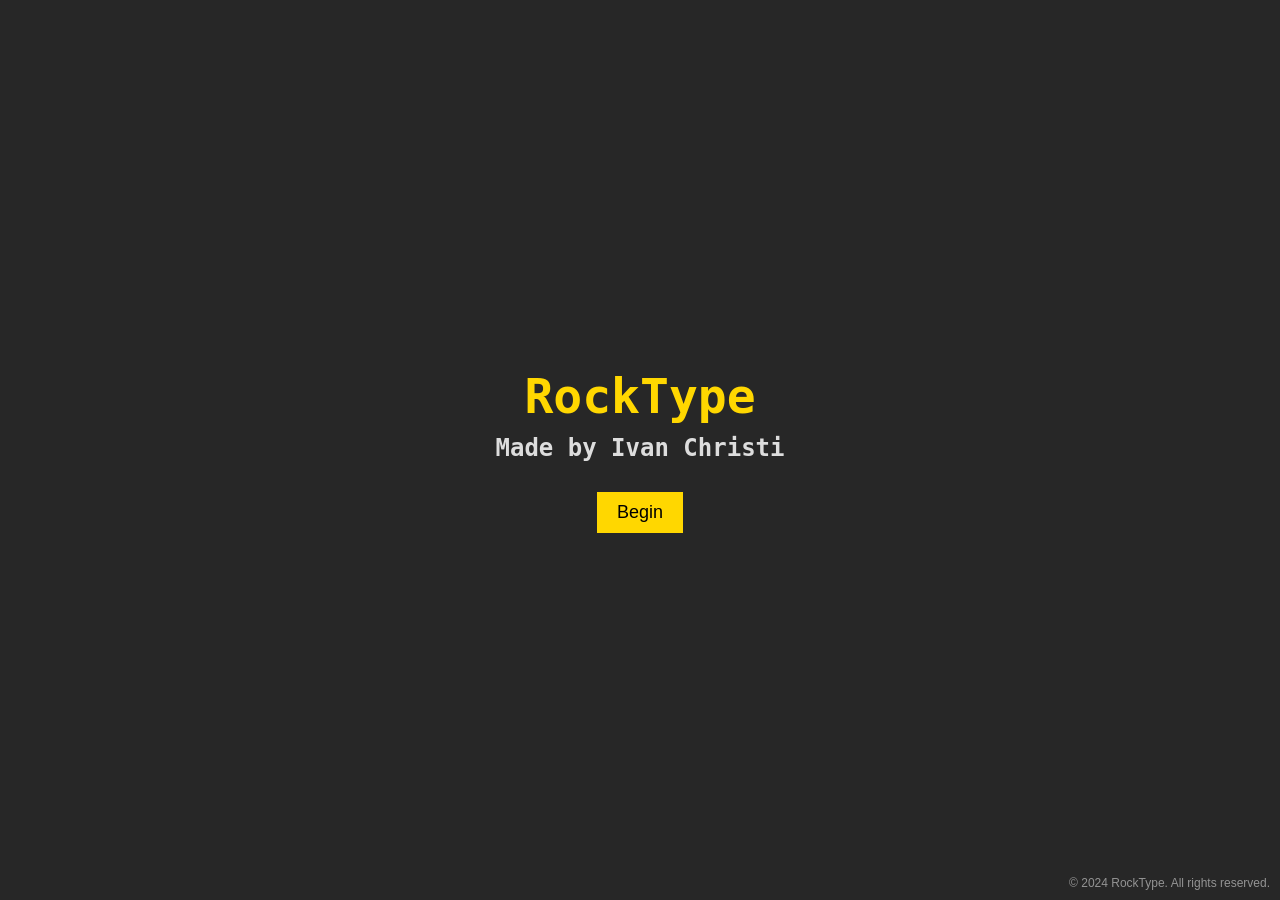
<file: index.html>
<!DOCTYPE html>
<html lang="en">
<head>
    <meta charset="UTF-8">
    <meta name="viewport" content="width=device-width, initial-scale=1.0">
    <title>RockType - Splash</title>
    <link rel="stylesheet" href="splash.css">
</head>
<body>
    <div class="splash-container">
        <h1 class="title">RockType</h1>
        <h2 class="subtitle">Made by Ivan Christi</h2>
        <button class="begin-btn" onclick="location.href='main.html'">Begin</button>
    </div>
    <div class="copyright">
        © 2024 RockType. All rights reserved.
    </div>
    
</body>
</html>
</file>
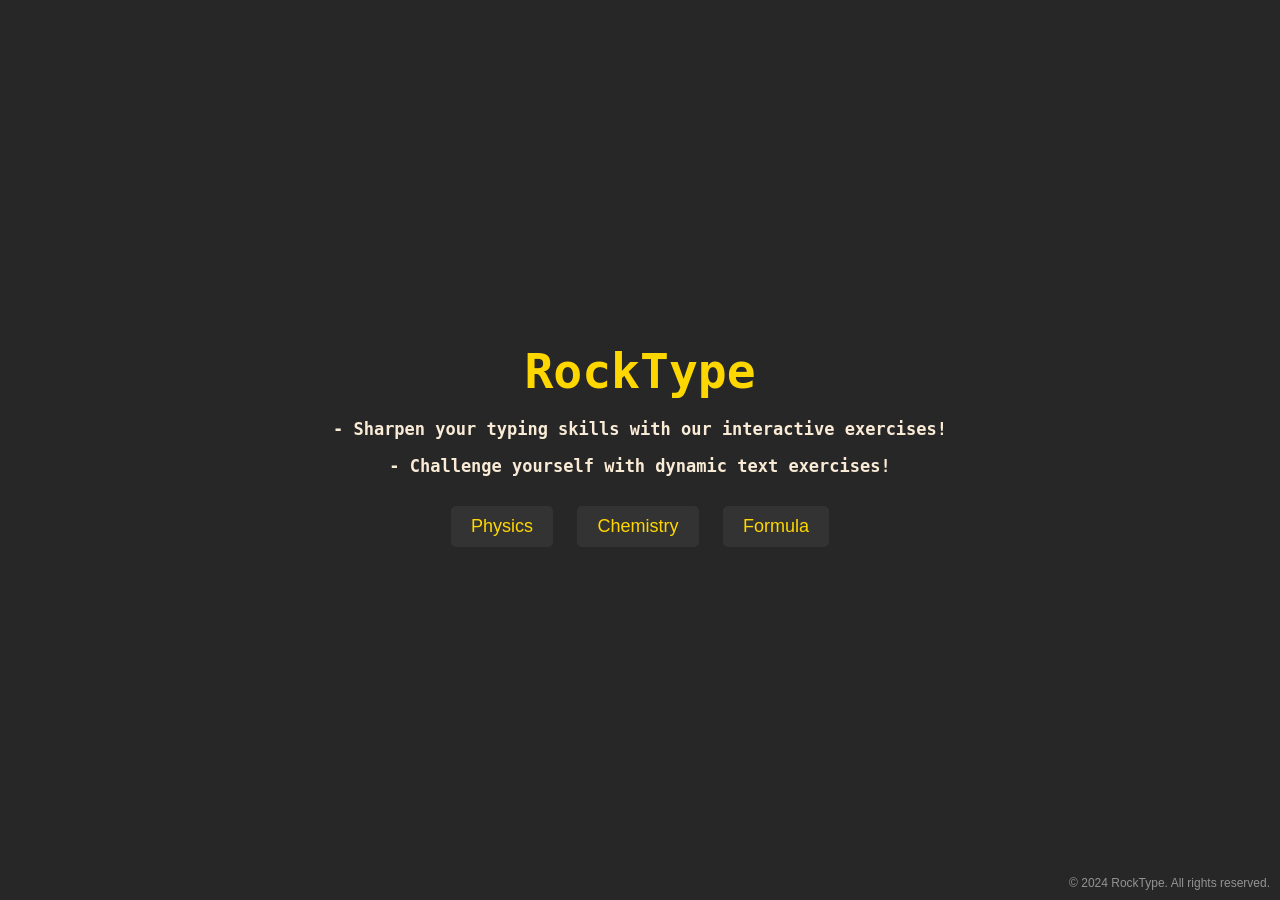
<file: main.html>
<!DOCTYPE html>
<html lang="en">
<head>
    <meta charset="UTF-8">
    <meta name="viewport" content="width=device-width, initial-scale=1.0">
    <title>RockType - Main</title>
    <link rel="stylesheet" href="main.css">
</head>
<body>
    <div class="main-container">
        <a href="index.html">
            <h1 class="title">RockType</h1>
        </a>
        <p class="e1">
            - Sharpen your typing skills with our interactive exercises!
        </p>     
        <p class="e2">
            - Challenge yourself with dynamic text exercises!
        </p>
        <div class="button-container">
            <button class="menu-btn" onclick="location.href='physics/physics.html'">Physics</button>
            <button class="menu-btn" onclick="location.href='chemistry/chemistry.html'">Chemistry</button>
            <button class="menu-btn" onclick="toggleFormulas()">Formula</button>
        </div>
        <div id="formula-buttons" class="formula-buttons hidden">
            <button class="sub-menu-btn" onclick="location.href='physicsformula/physicsf.html'">Physics</button>
            <button class="sub-menu-btn" onclick="location.href='chemistryformula/chemistryf.html'">Chemistry</button>
            <button class="sub-menu-btn" onclick="location.href='mathsformula/mathsf.html'">Maths</button>
        </div>
    </div>
    <div class="copyright">
        © 2024 RockType. All rights reserved.
    </div>

    <script>
        function toggleFormulas() {
            var formulaButtons = document.getElementById("formula-buttons");
            if (formulaButtons.classList.contains("hidden")) {
                formulaButtons.classList.remove("hidden");
                formulaButtons.classList.add("slide-down");
            } else {
                formulaButtons.classList.add("hidden");
                formulaButtons.classList.remove("slide-down");
            }
        }
    </script>
</body>
</html>
</file>
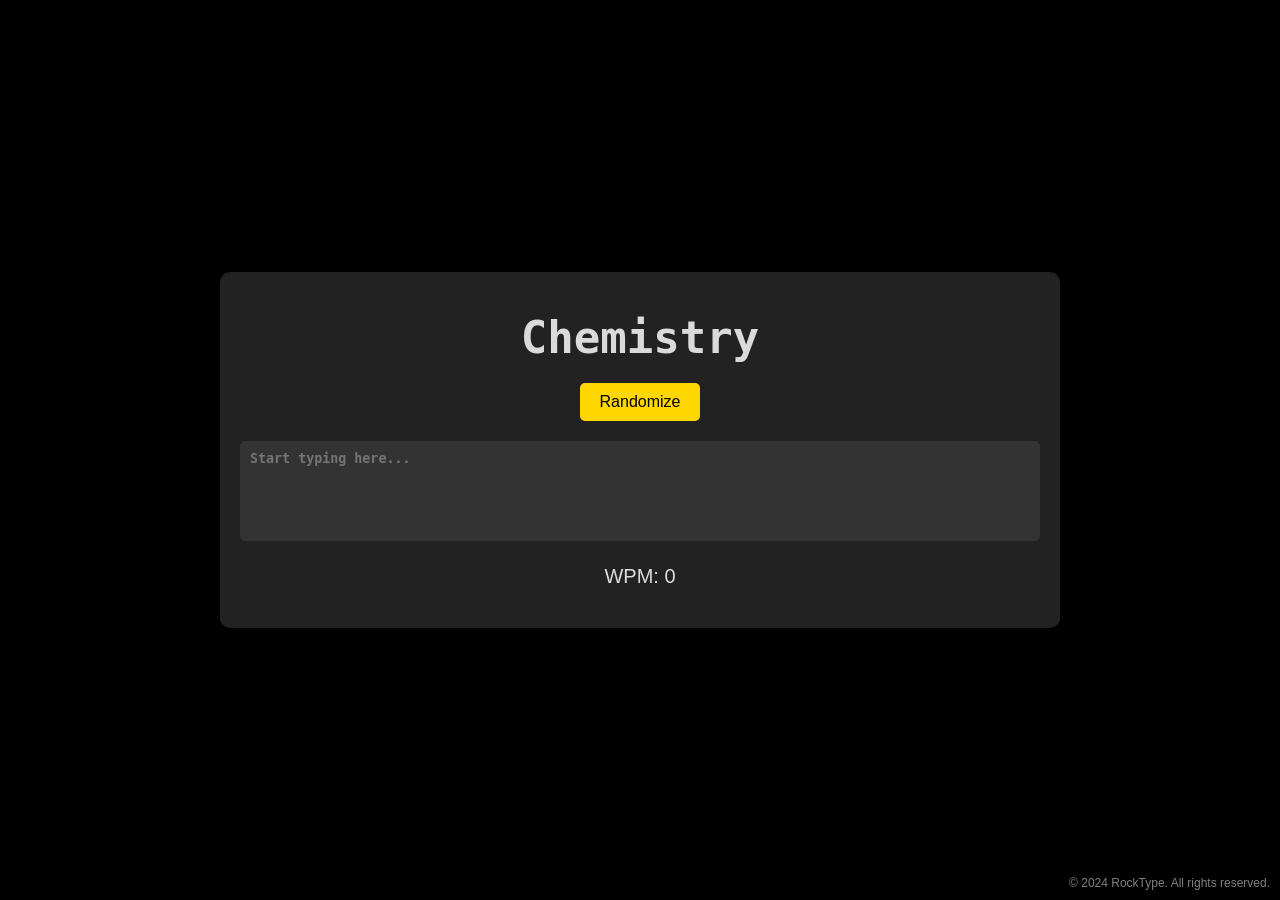
<file: chemistry/chemistry.html>
<!DOCTYPE html>
<html lang="en">
<head>
    <meta charset="UTF-8">
    <meta name="viewport" content="width=device-width, initial-scale=1.0">
    <title>RockType</title>
    <link rel="stylesheet" href="styles.css">
</head>
<body>
    <div class="container">           
        <a href='../main.html'>
            <h1 class="title">Chemistry</h1>  
          </a>   
        <button id="generate-btn">Randomize</button>
        <div class="typing-area">
            <p id="reference-text"></p>
            <textarea id="typing-text" placeholder="Start typing here..."></textarea>
        </div>
        <div class="stats">
            <p id="wpm">WPM: 0</p>
        </div>
    </div>
    <div class="copyright">
        © 2024 RockType. All rights reserved.
    </div>
    <script src="script.js"></script>
</body>
</html>
</file>
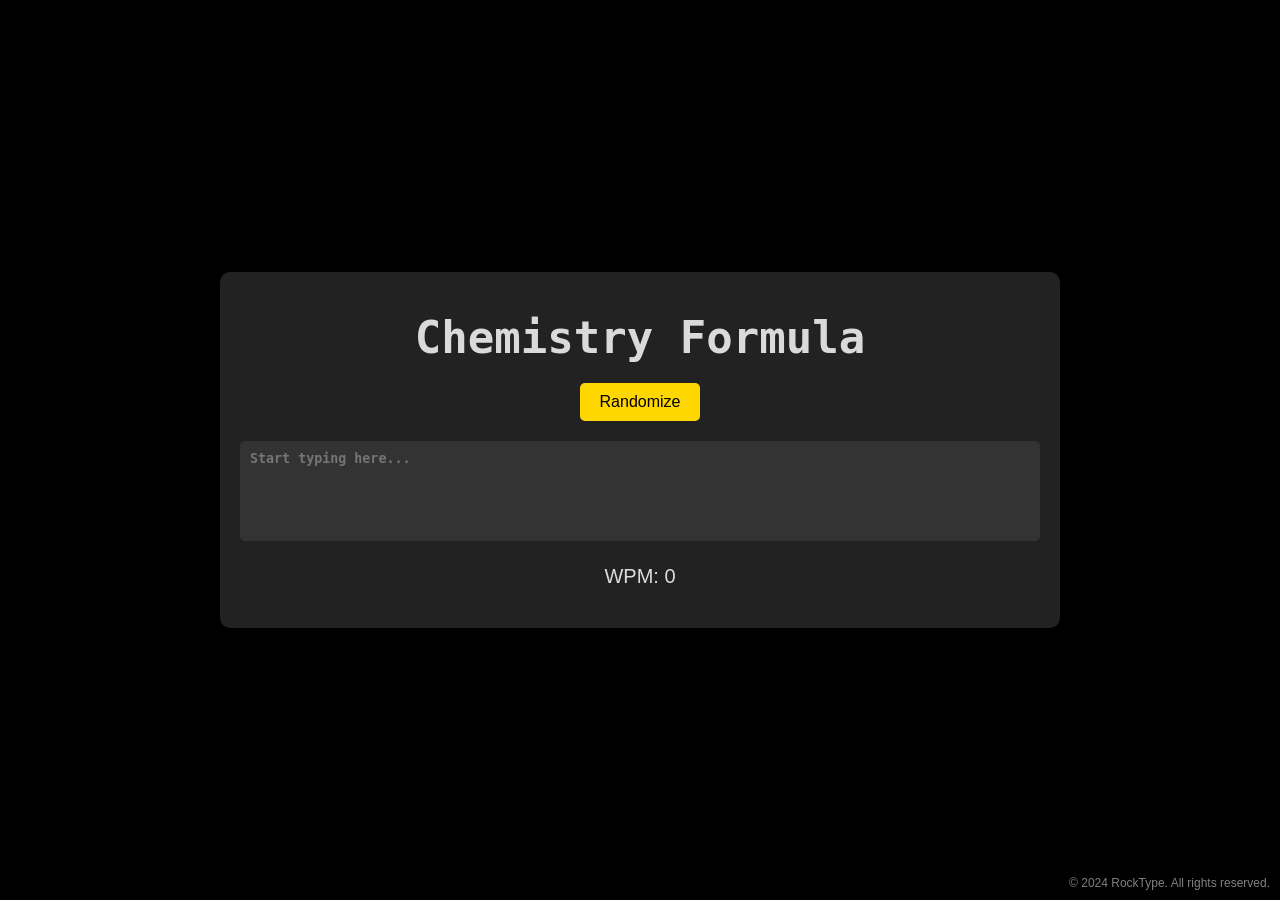
<file: chemistryformula/chemistryf.html>
<!DOCTYPE html>
<html lang="en">
<head>
    <meta charset="UTF-8">
    <meta name="viewport" content="width=device-width, initial-scale=1.0">
    <title>RockType</title>
    <link rel="stylesheet" href="styles.css">
</head>
<body>
    <div class="container">   
        <a href='../main.html'>
            <h1 class="title">Chemistry Formula</h1> 
          </a> 
        <button id="generate-btn">Randomize</button>
        <div class="typing-area">
            <p id="reference-text"></p>
            <textarea id="typing-text" placeholder="Start typing here..."></textarea>
        </div>
        <div class="stats">
            <p id="wpm">WPM: 0</p>
        </div>
    </div>
    <div class="copyright">
        © 2024 RockType. All rights reserved.
    </div>
    <script src="script.js"></script>
</body>
</html>
</file>
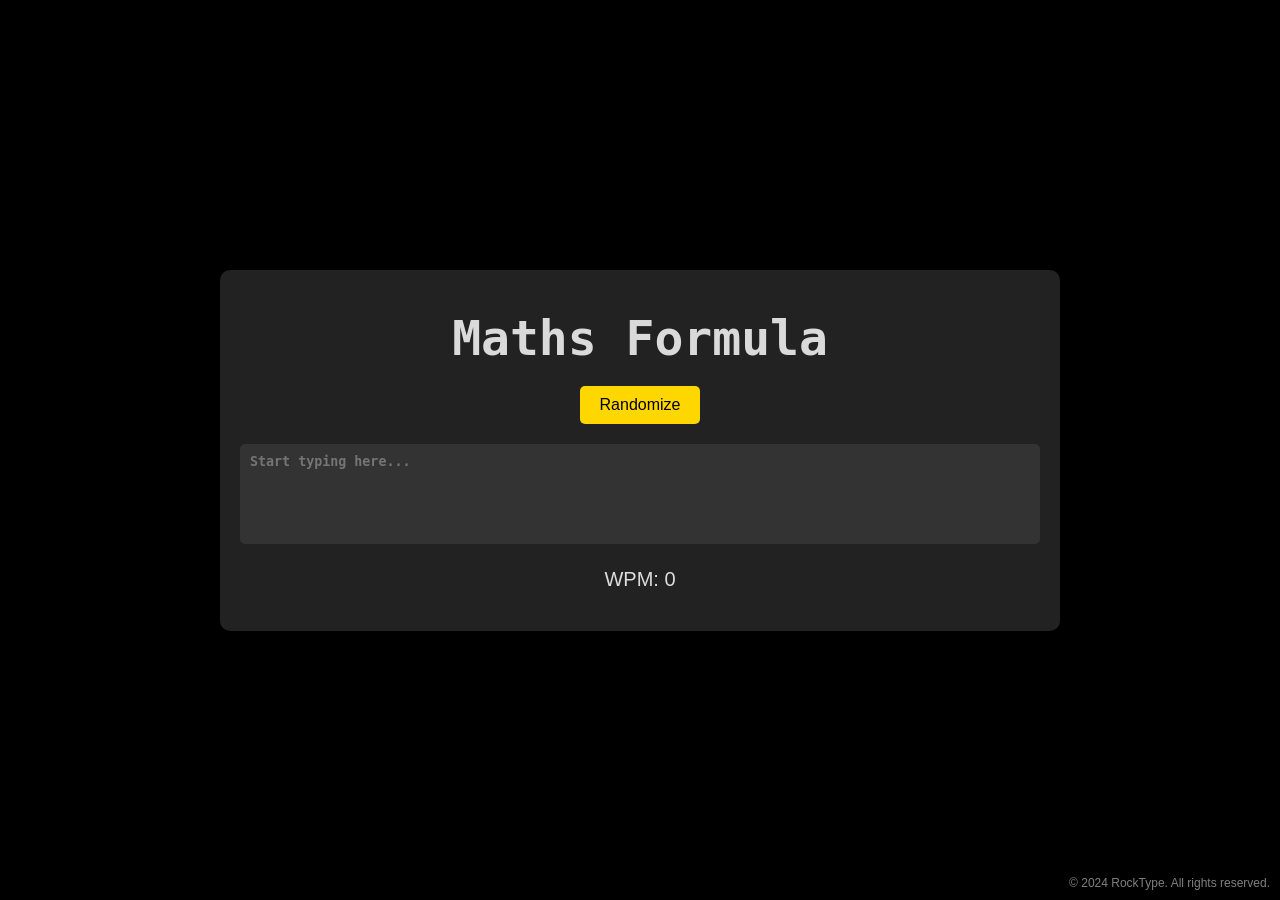
<file: mathsformula/mathsf.html>
<!DOCTYPE html>
<html lang="en">
<head>
    <meta charset="UTF-8">
    <meta name="viewport" content="width=device-width, initial-scale=1.0">
    <title>RockType</title>
    <link rel="stylesheet" href="styles.css">
</head>
<body>
    <div class="container">
        <a href='../main.html'>
            <h1 class="title">Maths Formula</h1>
          </a> 
        <button id="generate-btn">Randomize</button>
        <div class="typing-area">
            <p id="reference-text"></p>
            <textarea id="typing-text" placeholder="Start typing here..."></textarea>
        </div>
        <div class="stats">
            <p id="wpm">WPM: 0</p>
        </div>
    </div>
    <div class="copyright">
        © 2024 RockType. All rights reserved.
    </div>
    <script src="script.js"></script>
</body>
</html>
</file>
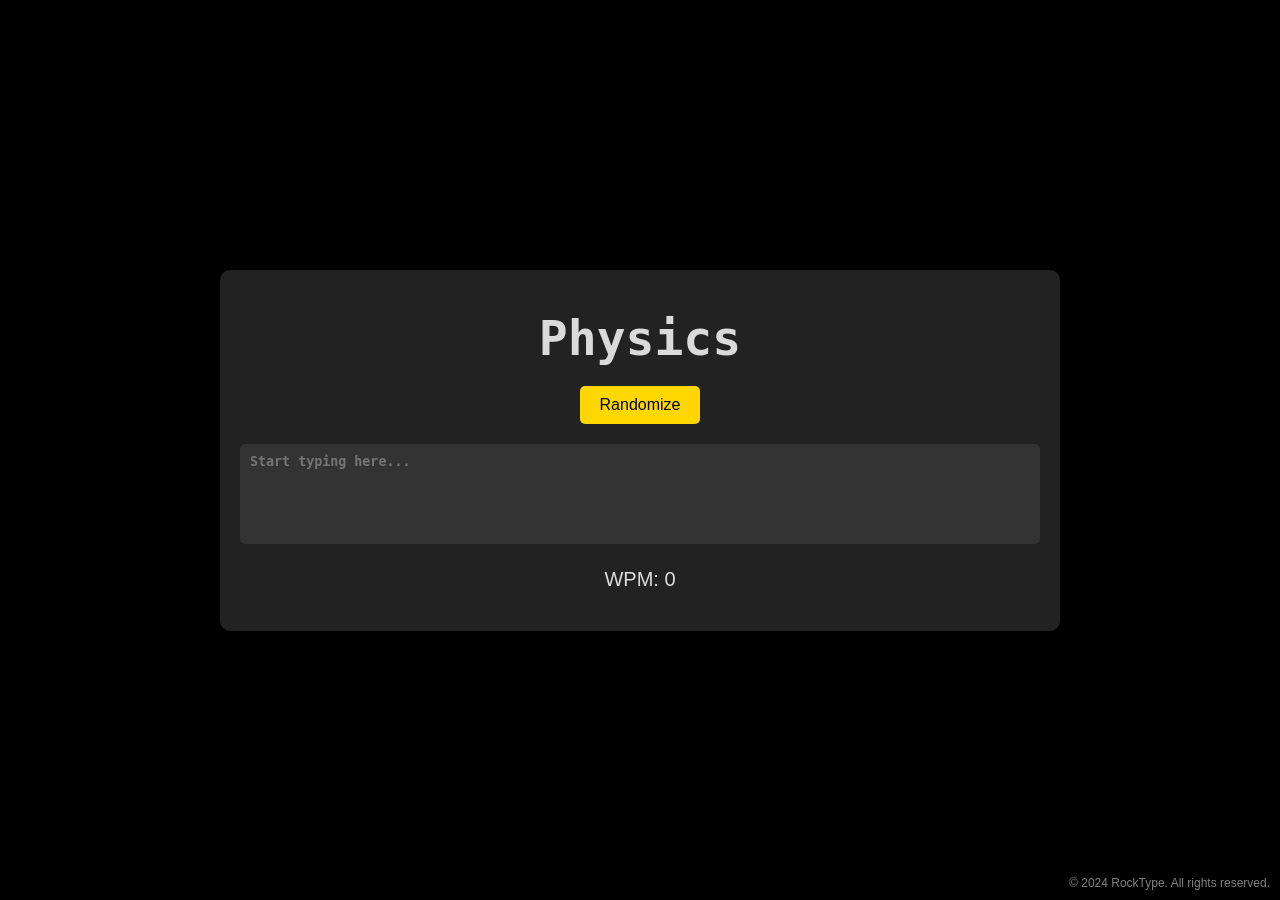
<file: physics/physics.html>
<!DOCTYPE html>
<html lang="en">
<head>
    <meta charset="UTF-8">
    <meta name="viewport" content="width=device-width, initial-scale=1.0">
    <title>RockType</title>
    <link rel="stylesheet" href="styles.css">
</head>
<body>
    <div class="container">      
        <a href='../main.html'>
            <h1 class="title">Physics</h1>
          </a>
        <button id="generate-btn">Randomize</button>
        <div class="typing-area">
            <p id="reference-text"></p>
            <textarea id="typing-text" placeholder="Start typing here..."></textarea>
        </div>
        <div class="stats">
            <p id="wpm">WPM: 0</p>
        </div>
    </div>
    <div class="copyright">
        © 2024 RockType. All rights reserved.
    </div>
    <script src="script.js"></script>
</body>
</html>
</file>
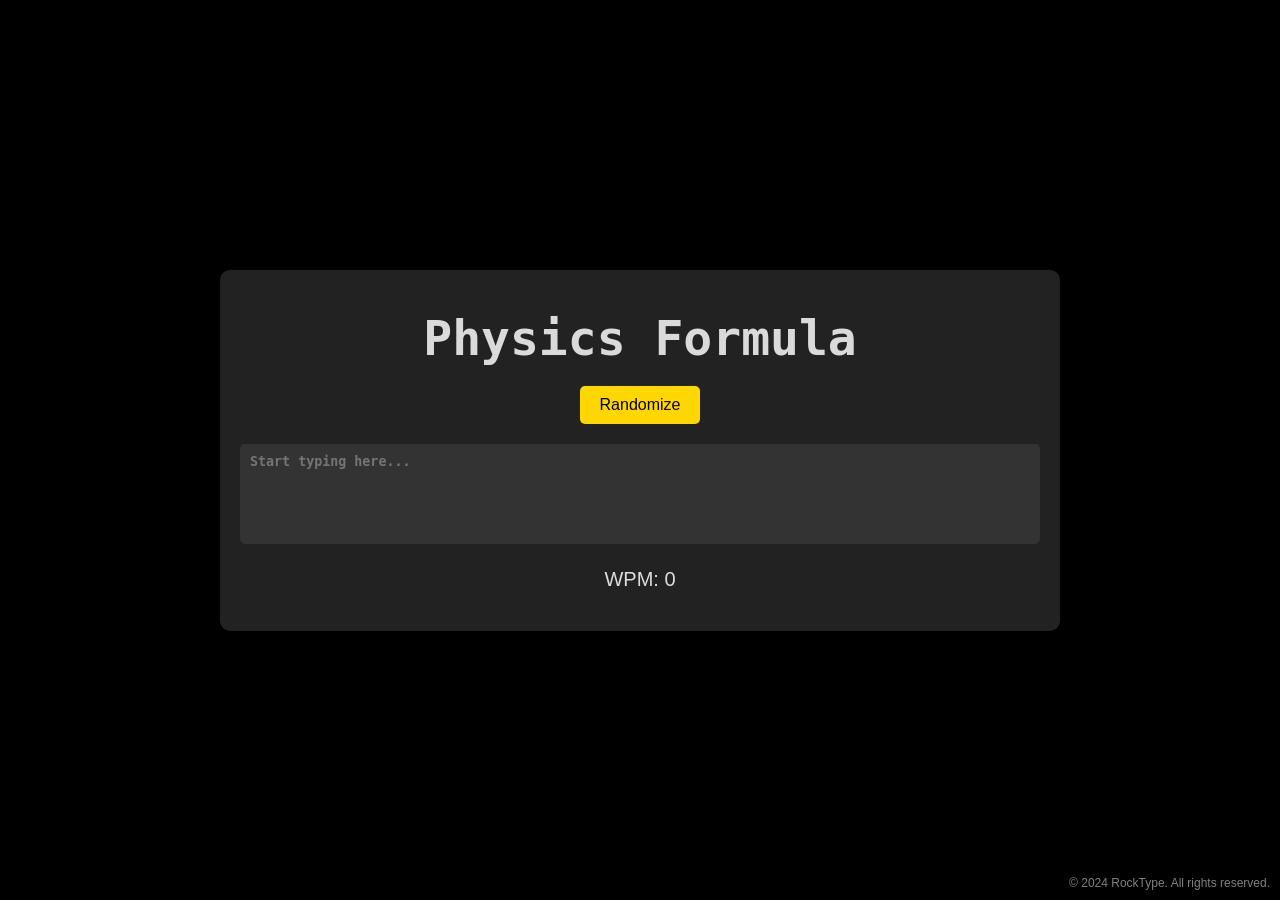
<file: physicsformula/physicsf.html>
<!DOCTYPE html>
<html lang="en">
<head>
    <meta charset="UTF-8">
    <meta name="viewport" content="width=device-width, initial-scale=1.0">
    <title>RockType</title>
    <link rel="stylesheet" href="styles.css">
</head>
<body>
    <div class="container">
        <a href='../main.html'>
            <h1 class="title">Physics Formula</h1>
          </a>
        <button id="generate-btn">Randomize</button>
        <div class="typing-area">
            <p id="reference-text"></p>
            <textarea id="typing-text" placeholder="Start typing here..."></textarea>
        </div>
        <div class="stats">
            <p id="wpm">WPM: 0</p>
        </div>
    </div>
    <div class="copyright">
        © 2024 RockType. All rights reserved.
    </div>
    <script src="script.js"></script>
</body>
</html>
</file>
<file: splash.css>
body {
    background-color: #272727;
    margin: 0;
    height: 100vh;
    display: flex;
    justify-content: center;
    align-items: center;
    font-family: monospace;
    color: #FFD700; 
}

.splash-container {
    text-align: center;
}

.title {
    font-size: 48px;
    margin: 0;
    color: #FFD700;
}

.subtitle {
    font-size: 24px;
    margin: 10px 0;
    color: #ddd;
}

.begin-btn {
    background-color: #FFD700; 
    color: #000;
    border: none;
    padding: 10px 20px;
    font-size: 18px;
    cursor: pointer;
    margin-top: 20px;
}

.begin-btn:hover {
    background-color: #ffdf00; 
}

.copyright {
    position: fixed;
    bottom: 10px;
    right: 10px;
    font-size: 12px;
    color: rgba(255, 255, 255, 0.5); 
    z-index: 1000; 
    font-family: Arial, sans-serif;
}
</file>
<file: main.css>
body {
    background-color: #272727; 
    color: #ddd; 
    font-family: Arial, sans-serif; 
    margin: 0;
    height: 100vh;
    display: flex;
    justify-content: center;
    align-items: center;
}

.main-container {
    text-align: center;
    width: 80%;
    max-width: 800px;
}

a {
    text-decoration: none;
}

.title {
    color: #FFD700; 
    font-size: 48px;
    margin: 20px 0;
    font-family: monospace;
}

.e1, .e2 {
    color: antiquewhite;
    font-family: monospace;
    font-weight: bold;
    font-size: 17px;
}

.button-container {
    margin: 20px 0;
}

.menu-btn, .sub-menu-btn {
    background-color: #333; 
    color: #FFD700; 
    border: none;
    padding: 10px 20px;
    font-size: 18px;
    cursor: pointer;
    margin: 10px;
    border-radius: 5px;
}

.menu-btn:hover, .sub-menu-btn:hover {
    background-color: #555; 
    color: #fff; 
    box-shadow: 4px 4px 8px #161616;
    transition: box-shadow 0.15s;
}

.menu-btn:active, .sub-menu-btn:active {
    opacity: 0.8;
}

.formula-buttons {
    margin-top: 20px;
}

.hidden {
    display: none;
}

.slide-down {
    display: block;
    animation: slideDown 0.5s ease-out;
}

@keyframes slideDown {
    from {
        opacity: 0;
        transform: translateY(-20px);
    }
    to {
        opacity: 1;
        transform: translateY(0);
    }
}

.copyright {
    position: fixed;
    bottom: 10px;
    right: 10px;
    font-size: 12px;
    color: rgba(255, 255, 255, 0.5); 
    z-index: 1000; 
    font-family: Arial, sans-serif;
}
</file>
<file: chemistry/styles.css>
/* General styles */
body {
    background-color: #000; /* Black background */
    color: #ddd; /* Light grey text */
    font-family: Arial, sans-serif; /* Font for the site */
    display: flex;
    justify-content: center;
    align-items: center;
    height: 100vh;
    margin: 0;
}

/* Container for the typing area */
.container {
    text-align: center;
    width: 80%;
    max-width: 800px;
    background-color: #222; /* Dark grey background for container */
    padding: 20px;
    border-radius: 10px; /* Rounded corners */
    box-shadow: 0 4px 8px rgba(0, 0, 0, 0.5); /* Shadow for depth */
}

a {
    text-decoration: none;
  }

.title {
    color: #dadada; 
    font-size: 44px;
    font-family: monospace;
    margin: 20px 0;
}

/* Button styles */
button {
    background-color: #FFD700; /* Dark yellow background */
    color: #000; /* Black text color */
    border: none;
    padding: 10px 20px;
    cursor: pointer;
    font-size: 16px;
    border-radius: 5px; /* Rounded corners */
    transition: background-color 0.3s ease; /* Smooth transition */
}

button:hover {
    background-color: #FFC107; /* Slightly lighter yellow on hover */
}

/* Typing area styling */
.typing-area {
    margin-top: 20px;
}

/* Reference text styling */
#reference-text {
    color: rgba(255, 255, 255, 0.7); /* Slightly more opaque white */
    font-family: monospace;
    font-weight: bold;
    margin: 20px 0;
    white-space: pre-wrap;
    overflow-wrap: break-word;
    text-align: left; /* Align text to the left */
}

/* Textarea styling */
textarea {
    width: 100%;
    height: 100px;
    font-family: monospace;
    font-weight: bold;
    background-color: #333;
    color: #ddd; 
    border: none;
    padding: 10px;
    box-sizing: border-box;
    resize: none;
    border-radius: 5px; 
    outline: none; 
}

.stats {
    margin-top: 20px;
}

#wpm {
    font-size: 20px;
    margin-right: 0;
}

.copyright {
    position: fixed;
    bottom: 10px;
    right: 10px;
    font-size: 12px;
    color: rgba(255, 255, 255, 0.5); 
    z-index: 1000; 
    font-family: Arial, sans-serif;
}
</file>
<file: chemistryformula/styles.css>
/* General styles */
body {
    background-color: #000; /* Black background */
    color: #ddd; /* Light grey text */
    font-family: Arial, sans-serif; /* Font for the site */
    display: flex;
    justify-content: center;
    align-items: center;
    height: 100vh;
    margin: 0;
}

/* Container for the typing area */
.container {
    text-align: center;
    width: 80%;
    max-width: 800px;
    background-color: #222; /* Dark grey background for container */
    padding: 20px;
    border-radius: 10px; /* Rounded corners */
    box-shadow: 0 4px 8px rgba(0, 0, 0, 0.5); /* Shadow for depth */
}

a {
    text-decoration: none;
  }

.title {
    color: #dadada; 
    font-size: 44px;
    margin: 20px 0;
    font-family: monospace;
}

/* Button styles */
button {
    background-color: #FFD700; /* Dark yellow background */
    color: #000; /* Black text color */
    border: none;
    padding: 10px 20px;
    cursor: pointer;
    font-size: 16px;
    border-radius: 5px; /* Rounded corners */
    transition: background-color 0.3s ease; /* Smooth transition */
}

button:hover {
    background-color: #FFC107; /* Slightly lighter yellow on hover */
}

/* Typing area styling */
.typing-area {
    margin-top: 20px;
}

/* Reference text styling */
#reference-text {
    color: rgba(255, 255, 255, 0.7); /* Slightly more opaque white */
    font-family: monospace;
    font-weight: bold;
    margin: 20px 0;
    white-space: pre-wrap;
    overflow-wrap: break-word;
    text-align: left; /* Align text to the left */
}

/* Textarea styling */
textarea {
    width: 100%;
    height: 100px;
    font-family: monospace;
    font-weight: bold;
    background-color: #333;
    color: #ddd; 
    border: none;
    padding: 10px;
    box-sizing: border-box;
    resize: none;
    border-radius: 5px; 
    outline: none; 
}

.stats {
    margin-top: 20px;
}

#wpm {
    font-size: 20px;
}

.copyright {
    position: fixed;
    bottom: 10px;
    right: 10px;
    font-size: 12px;
    color: rgba(255, 255, 255, 0.5); 
    z-index: 1000; 
    font-family: Arial, sans-serif;
}
</file>
<file: mathsformula/styles.css>
/* General styles */
body {
    background-color: #000; /* Black background */
    color: #ddd; /* Light grey text */
    font-family: Arial, sans-serif; /* Font for the site */
    display: flex;
    justify-content: center;
    align-items: center;
    height: 100vh;
    margin: 0;
}

/* Container for the typing area */
.container {
    text-align: center;
    width: 80%;
    max-width: 800px;
    background-color: #222; /* Dark grey background for container */
    padding: 20px;
    border-radius: 10px; /* Rounded corners */
    box-shadow: 0 4px 8px rgba(0, 0, 0, 0.5); /* Shadow for depth */
}

a {
    text-decoration: none;
  }

.title {
    color: #dadada; 
    font-size: 48px;
    margin: 20px 0;
    font-family: monospace;
}


/* Button styles */
button {
    background-color: #FFD700; /* Dark yellow background */
    color: #000; /* Black text color */
    border: none;
    padding: 10px 20px;
    cursor: pointer;
    font-size: 16px;
    border-radius: 5px; /* Rounded corners */
    transition: background-color 0.3s ease; /* Smooth transition */
}

button:hover {
    background-color: #FFC107; /* Slightly lighter yellow on hover */
}

/* Typing area styling */
.typing-area {
    margin-top: 20px;
}

/* Reference text styling */
#reference-text {
    color: rgba(255, 255, 255, 0.7); /* Slightly more opaque white */
    font-family: monospace;
    font-weight: bold;
    margin: 20px 0;
    white-space: pre-wrap;
    overflow-wrap: break-word;
    text-align: left; /* Align text to the left */
}

/* Textarea styling */
textarea {
    width: 100%;
    height: 100px;
    font-family: monospace;
    font-weight: bold;
    background-color: #333;
    color: #ddd; 
    border: none;
    padding: 10px;
    box-sizing: border-box;
    resize: none;
    border-radius: 5px; 
    outline: none; 
}

.stats {
    margin-top: 20px;
}

#wpm {
    font-size: 20px;
}

.copyright {
    position: fixed;
    bottom: 10px;
    right: 10px;
    font-size: 12px;
    color: rgba(255, 255, 255, 0.5); 
    z-index: 1000; 
    font-family: Arial, sans-serif;
}
</file>
<file: physics/styles.css>
/* General styles */
body {
    background-color: #000; /* Black background */
    color: #ddd; /* Light grey text */
    font-family: Arial, sans-serif; /* Font for the site */
    display: flex;
    justify-content: center;
    align-items: center;
    height: 100vh;
    margin: 0;
}

/* Container for the typing area */
.container {
    text-align: center;
    width: 80%;
    max-width: 800px;
    background-color: #222; /* Dark grey background for container */
    padding: 20px;
    border-radius: 10px; /* Rounded corners */
    box-shadow: 0 4px 8px rgba(0, 0, 0, 0.5); /* Shadow for depth */
}

a {
    text-decoration: none;
  }

.title {
    color: #dadada; 
    font-size: 48px;
    margin: 20px 0;
    font-family: monospace;
}

/* Button styles */
button {
    background-color: #FFD700; /* Dark yellow background */
    color: #000; /* Black text color */
    border: none;
    padding: 10px 20px;
    cursor: pointer;
    font-size: 16px;
    border-radius: 5px; /* Rounded corners */
    transition: background-color 0.3s ease; /* Smooth transition */
}

button:hover {
    background-color: #FFC107; /* Slightly lighter yellow on hover */
}

/* Typing area styling */
.typing-area {
    margin-top: 20px;
}

/* Reference text styling */
#reference-text {
    color: rgba(255, 255, 255, 0.7); /* Slightly more opaque white */
    font-family: monospace;
    font-weight: bold;
    margin: 20px 0;
    white-space: pre-wrap;
    overflow-wrap: break-word;
    text-align: left; /* Align text to the left */
}

/* Textarea styling */
textarea {
    width: 100%;
    height: 100px;
    font-family: monospace;
    font-weight: bold;
    background-color: #333;
    color: #ddd; 
    border: none;
    padding: 10px;
    box-sizing: border-box;
    resize: none;
    border-radius: 5px; 
    outline: none; 
}

.stats {
    margin-top: 20px;
}

#wpm {
    font-size: 20px;
}

.copyright {
    position: fixed;
    bottom: 10px;
    right: 10px;
    font-size: 12px;
    color: rgba(255, 255, 255, 0.5); 
    z-index: 1000; 
    font-family: Arial, sans-serif;
}
</file>
<file: physicsformula/styles.css>
/* General styles */
body {
    background-color: #000; /* Black background */
    color: #ddd; /* Light grey text */
    font-family: Arial, sans-serif; /* Font for the site */
    display: flex;
    justify-content: center;
    align-items: center;
    height: 100vh;
    margin: 0;
}

/* Container for the typing area */
.container {
    text-align: center;
    width: 80%;
    max-width: 800px;
    background-color: #222; /* Dark grey background for container */
    padding: 20px;
    border-radius: 10px; /* Rounded corners */
    box-shadow: 0 4px 8px rgba(0, 0, 0, 0.5); /* Shadow for depth */
}

a {
    text-decoration: none;
  }

.title {
    color: #dadada; 
    font-size: 48px;
    margin: 20px 0;
    font-family: monospace;
}


/* Button styles */
button {
    background-color: #FFD700; /* Dark yellow background */
    color: #000; /* Black text color */
    border: none;
    padding: 10px 20px;
    cursor: pointer;
    font-size: 16px;
    border-radius: 5px; /* Rounded corners */
    transition: background-color 0.3s ease; /* Smooth transition */
}

button:hover {
    background-color: #FFC107; /* Slightly lighter yellow on hover */
}

/* Typing area styling */
.typing-area {
    margin-top: 20px;
}

/* Reference text styling */
#reference-text {
    color: rgba(255, 255, 255, 0.7); /* Slightly more opaque white */
    font-family: monospace;
    font-weight: bold;
    margin: 20px 0;
    white-space: pre-wrap;
    overflow-wrap: break-word;
    text-align: left; /* Align text to the left */
}

/* Textarea styling */
textarea {
    width: 100%;
    height: 100px;
    font-family: monospace;
    font-weight: bold;
    background-color: #333;
    color: #ddd; 
    border: none;
    padding: 10px;
    box-sizing: border-box;
    resize: none;
    border-radius: 5px; 
    outline: none; 
}

.stats {
    margin-top: 20px;
}

#wpm {
    font-size: 20px;
}

.copyright {
    position: fixed;
    bottom: 10px;
    right: 10px;
    font-size: 12px;
    color: rgba(255, 255, 255, 0.5); 
    z-index: 1000; 
    font-family: Arial, sans-serif;
}
</file>
